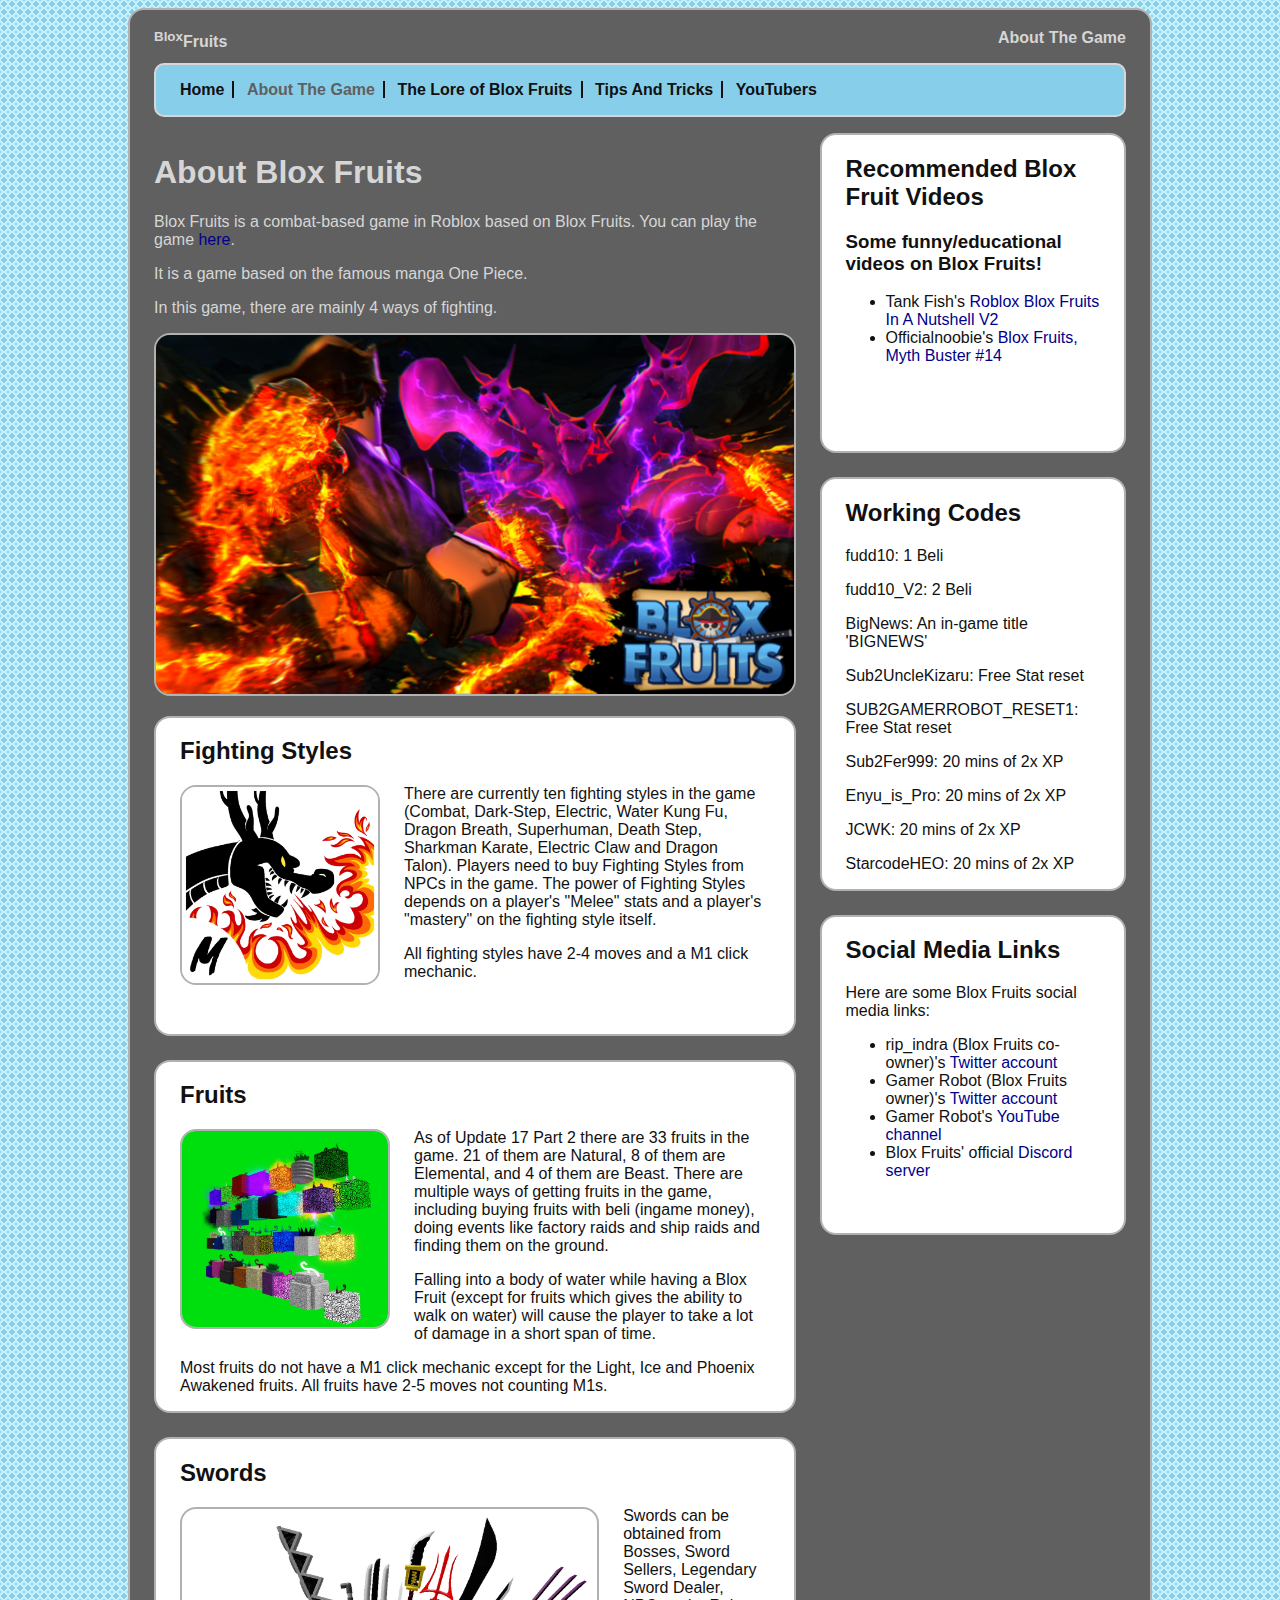
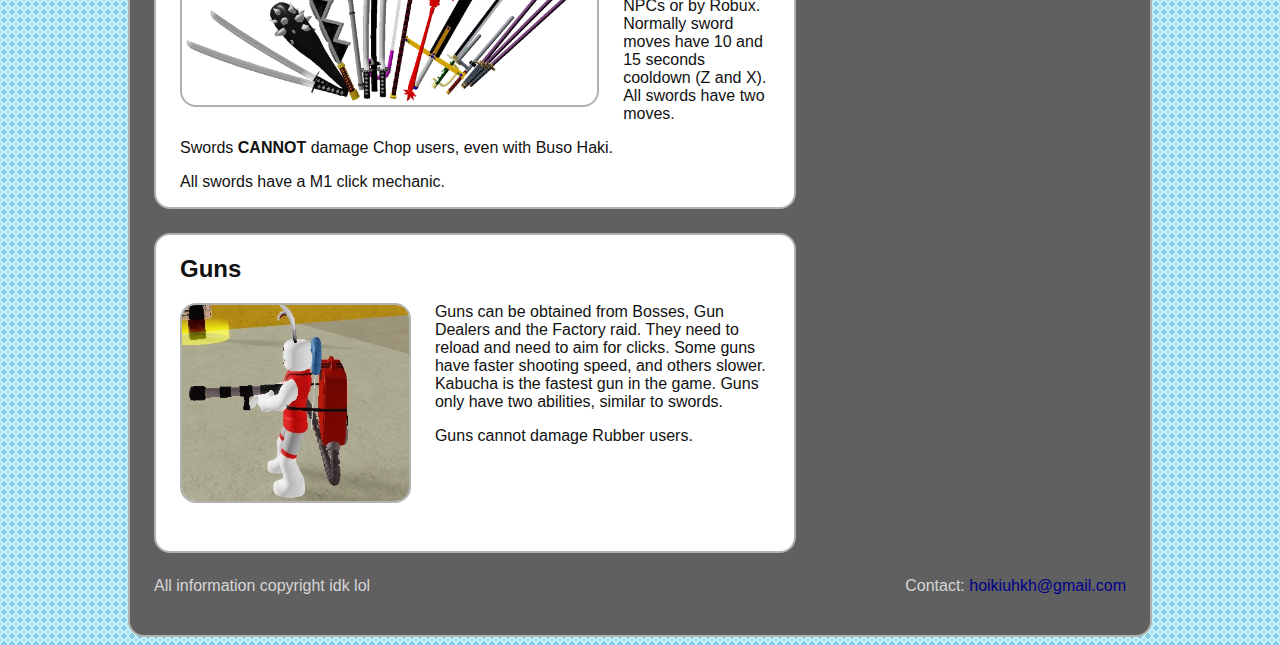
<file: about-the-game.html>
<!DOCTYPE html>
<html>
<head>
<title>About The Game</title>
<link rel="stylesheet"
href="./my-second-stylesheet.css"/>
</head>
<body>
<header>
<p><sup>Blox</sup>Fruits</p>
<h1>About The Game</h1>
<nav>
<ul>
<li><a href="index.html">Home</a></li>
<li class="selected">About The Game</li>
<li><a href="the-lore-of-blox-fruits.html">The Lore of Blox Fruits</a></li>
<li><a href="tips-and-tricks.html">Tips And Tricks</a></li>
<li><a href="youtubers.html">YouTubers</a></li>
</ul>
</nav>
</header>
<article>
<h1>About Blox Fruits</h1>
<p>Blox Fruits is a combat-based game in Roblox based on Blox Fruits. You can play the game <a href="https://www.roblox.com/games/2753915549/">here</a>.</p>
<p>It is a game based on the famous manga One Piece.</p>
<p>In this game, there are mainly 4 ways of fighting.</p>
<p><img class="large" src="images/bloxfruits.png" alt="Picture of Blox Fruits"/></p>
<section>
<h2>Fighting Styles</h2>
<p><img class="small" src="images/fighting-style.webp" alt="An example of a fighting style"/></p>
<p>There are currently ten fighting styles in the game (Combat, Dark-Step, Electric, Water Kung Fu, Dragon Breath, Superhuman, Death Step, Sharkman Karate, Electric Claw and Dragon Talon). Players need to buy Fighting Styles from NPCs in the game. The power of Fighting Styles depends on a player's "Melee" stats and a player's "mastery" on the fighting style itself.</p>
<p>All fighting styles have 2-4 moves and a M1 click mechanic.</p>
</section>
<section>
<h2>Fruits</h2>
<p><img class="small" src="images/blox-fruits.webp" alt="Picture of some Blox Fruits"/></p>
<p>As of Update 17 Part 2 there are 33 fruits in the game. 21 of them are Natural, 8 of them are Elemental, and 4 of them are Beast. There are multiple ways of getting fruits in the game, including buying fruits with beli (ingame money), doing events like factory raids and ship raids and finding them on the ground.</p>
<p>Falling into a body of water while having a Blox Fruit (except for fruits which gives the ability to walk on water) will cause the player to take a lot of damage in a short span of time.</p>
<p>Most fruits do not have a M1 click mechanic except for the Light, Ice and Phoenix Awakened fruits. All fruits have 2-5 moves not counting M1s.</p>
</section>
<section>
<h2>Swords</h2>
<p><img class="small" src="images/swords.webp" alt="Some swords in Blox Fruits"/></p>
<p>Swords can be obtained from Bosses, Sword Sellers, Legendary Sword Dealer, NPCs or by Robux. Normally sword moves have 10 and 15 seconds cooldown (Z and X). All swords have two moves.</p>
<p>Swords <strong>CANNOT</strong> damage Chop users, even with Buso Haki.</p>
<p>All swords have a M1 click mechanic.</p>
</section>
<section>
<h2>Guns</h2>
<p><img class="small" src="images/gun.webp" alt="Acidum Rifle, a widely used gun for PvP"/></p>
<p>Guns can be obtained from Bosses, Gun Dealers and the Factory raid. They need to reload and need to aim for clicks. Some guns have faster shooting speed, and others slower. Kabucha is the fastest gun in the game. Guns only have two abilities, similar to swords.</p>
<p>Guns cannot damage Rubber users.</p>
</section>
</article>
<aside>
<section>
<h2>Recommended Blox Fruit Videos</h2>
<h3>Some funny/educational videos on Blox Fruits!</h3>
<ul>
<li>Tank Fish's <a href="https://www.youtube.com/watch?v=4vsuIdQhuwQ">Roblox Blox Fruits In A Nutshell V2</a></li>
<li>Officialnoobie's <a href="https://www.youtube.com/watch?v=QU50JNHHsyw">Blox Fruits, Myth Buster #14</a></li>
</ul>
</section>
<section>
<h2>Working Codes</h2>
<p>fudd10: 1 Beli</p>
<p>fudd10_V2: 2 Beli</p>
<p>BigNews: An in-game title 'BIGNEWS'</p>
<p>Sub2UncleKizaru: Free Stat reset</p>
<p>SUB2GAMERROBOT_RESET1: Free Stat reset</p>
<p>Sub2Fer999: 20 mins of 2x XP</p>
<p>Enyu_is_Pro: 20 mins of 2x XP</p>
<p>JCWK: 20 mins of 2x XP</p>
<p>StarcodeHEO: 20 mins of 2x XP</p>
</section>
<section>
<h2>Social Media Links</h2>
<p>Here are some Blox Fruits social media links:</p>
<ul>
<li>rip_indra (Blox Fruits co-owner)'s <a href="https://twitter.com/rip_krazy">Twitter account</a></li>
<li>Gamer Robot (Blox Fruits owner)'s <a href="https://twitter.com/BloxFruits">Twitter account</a></li>
<li>Gamer Robot's <a href="https://www.youtube.com/c/GamerRobot">YouTube channel</a></li>
<li>Blox Fruits' official <a href="https://discord.gg/bloxfruits">Discord server</a></li>
</ul>
</section>
</aside>
<footer>
<p class="copyright">All information copyright idk lol</p>
<p class="contact">Contact: <a href="hoikiuhkh@gmail.com">hoikiuhkh@gmail.com</a></p>
</footer>
</body>
</html>
</file>
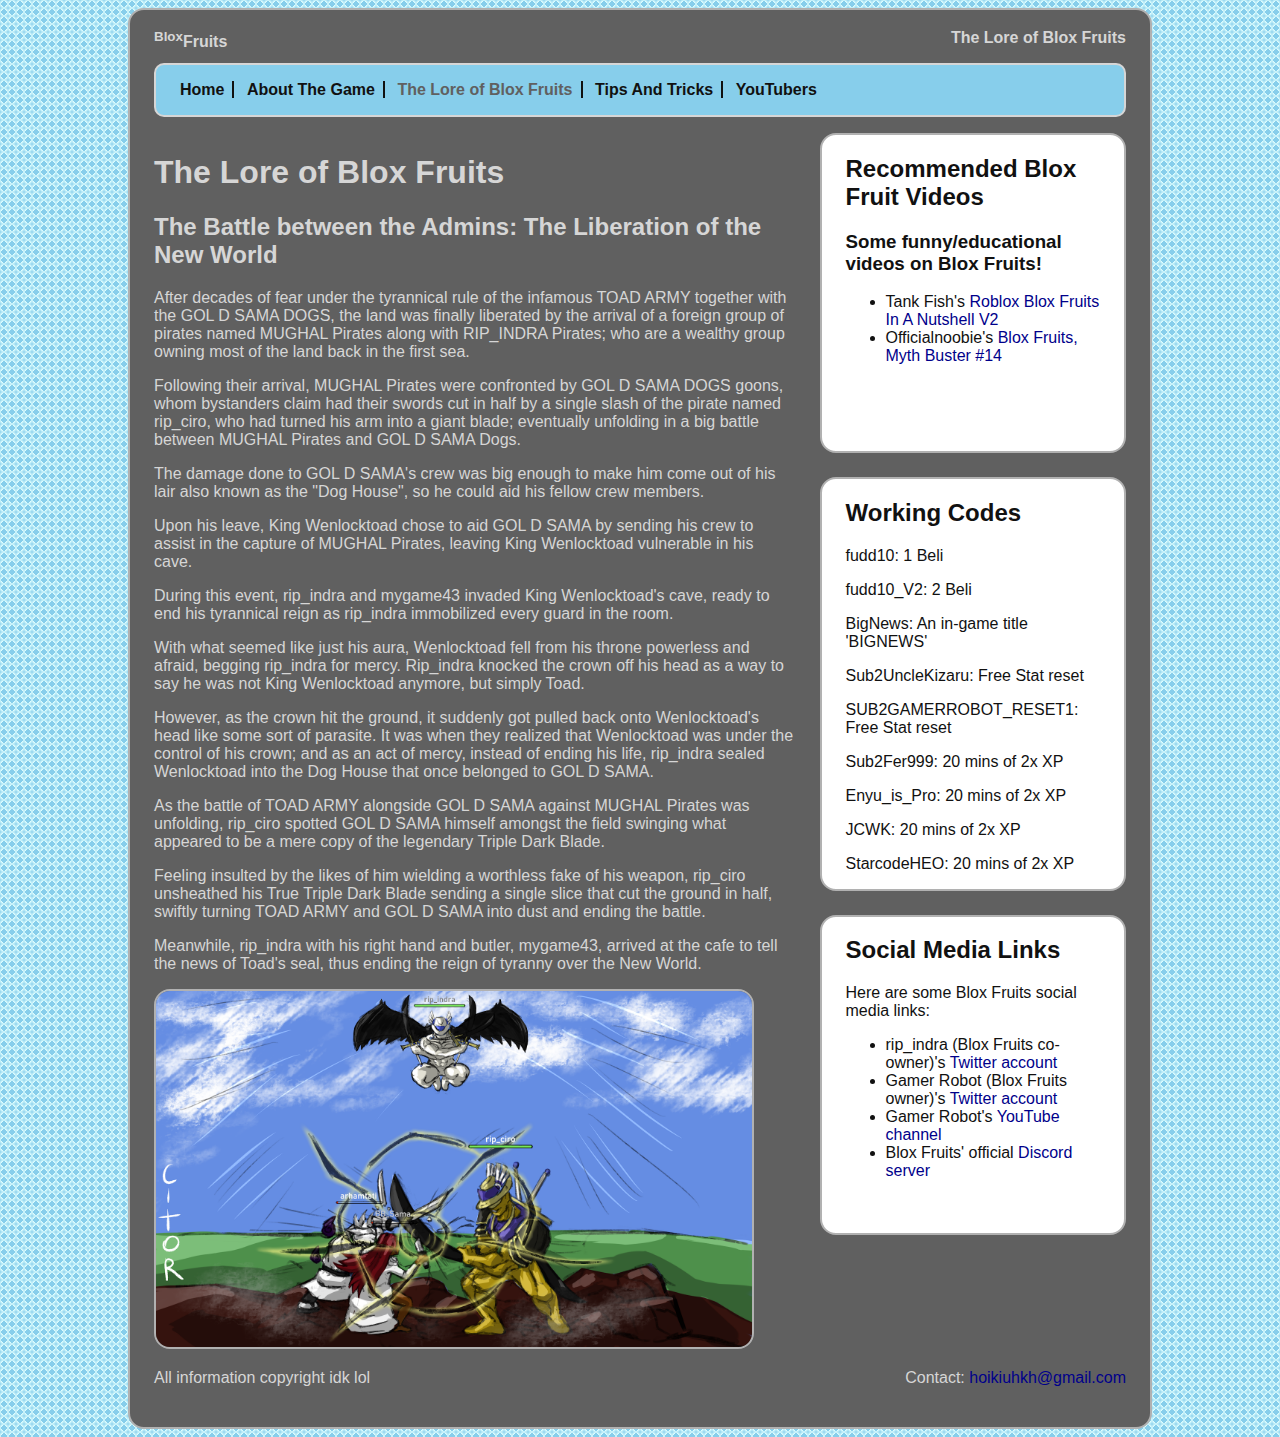
<file: the-lore-of-blox-fruits.html>
<!DOCTYPE html>
<html>
<head>
<title>The Lore of Blox Fruits</title>
<link rel="stylesheet" href="./my-second-stylesheet.css"/>
</head>
<body>
<header>
<p><sup>Blox</sup>Fruits</p>
<h1>The Lore of Blox Fruits</h1>
<nav>
<ul>
<li><a href="index.html">Home</a></li>
<li><a href="about-the-game.html">About The Game</a></li>
<li class="selected">The Lore of Blox Fruits</li>
<li><a href="tips-and-tricks.html">Tips And Tricks</a></li>
<li><a href="youtubers.html">YouTubers</a></li>
</ul>
</nav>
</header>
<article>
<h1>The Lore of Blox Fruits</h1>
<h2>The Battle between the Admins: The Liberation of the New World</h2>
<p>After decades of fear under the tyrannical rule of the infamous TOAD ARMY together with the GOL D SAMA DOGS, the land was finally liberated by the arrival of a foreign group of pirates named MUGHAL Pirates along with RIP_INDRA Pirates; who are a wealthy group owning most of the land back in the first sea.</p>
<p>Following their arrival, MUGHAL Pirates were confronted by GOL D SAMA DOGS goons, whom bystanders claim had their swords cut in half by a single slash of the pirate named rip_ciro, who had turned his arm into a giant blade; eventually unfolding in a big battle between MUGHAL Pirates and GOL D SAMA Dogs.</p>
<p>The damage done to GOL D SAMA's crew was big enough to make him come out of his lair also known as the "Dog House", so he could aid his fellow crew members.</p>
<p>Upon his leave, King Wenlocktoad chose to aid GOL D SAMA by sending his crew to assist in the capture of MUGHAL Pirates, leaving King Wenlocktoad vulnerable in his cave.</p>
<p>During this event, rip_indra and mygame43 invaded King Wenlocktoad's cave, ready to end his tyrannical reign as rip_indra immobilized every guard in the room.</p>
<p>With what seemed like just his aura, Wenlocktoad fell from his throne powerless and afraid, begging rip_indra for mercy. Rip_indra knocked the crown off his head as a way to say he was not King Wenlocktoad anymore, but simply Toad.</p>
<p>However, as the crown hit the ground, it suddenly got pulled back onto Wenlocktoad's head like some sort of parasite. It was when they realized that Wenlocktoad was under the control of his crown; and as an act of mercy, instead of ending his life, rip_indra sealed Wenlocktoad into the Dog House that once belonged to GOL D SAMA.</p>
<p>As the battle of TOAD ARMY alongside GOL D SAMA against MUGHAL Pirates was unfolding, rip_ciro spotted GOL D SAMA himself amongst the field swinging what appeared to be a mere copy of the legendary Triple Dark Blade.</p>
<p>Feeling insulted by the likes of him wielding a worthless fake of his weapon, rip_ciro unsheathed his True Triple Dark Blade sending a single slice that cut the ground in half, swiftly turning TOAD ARMY and GOL D SAMA into dust and ending the battle.</p>
<p>Meanwhile, rip_indra with his right hand and butler, mygame43, arrived at the cafe to tell the news of Toad's seal, thus ending the reign of tyranny over the New World.</p>
<p><img src="images/bloxfruitslore.png" width="600" height="360" alt="Visual Representation"/></p>
</article><aside>
<section>
<h2>Recommended Blox Fruit Videos</h2>
<h3>Some funny/educational videos on Blox Fruits!</h3>
<ul>
<li>Tank Fish's <a href="https://www.youtube.com/watch?v=4vsuIdQhuwQ">Roblox Blox Fruits In A Nutshell V2</a></li>
<li>Officialnoobie's <a href="https://www.youtube.com/watch?v=QU50JNHHsyw">Blox Fruits, Myth Buster #14</a></li>
</ul>
</section>
<section>
<h2>Working Codes</h2>
<p>fudd10: 1 Beli</p>
<p>fudd10_V2: 2 Beli</p>
<p>BigNews: An in-game title 'BIGNEWS'</p>
<p>Sub2UncleKizaru: Free Stat reset</p>
<p>SUB2GAMERROBOT_RESET1: Free Stat reset</p>
<p>Sub2Fer999: 20 mins of 2x XP</p>
<p>Enyu_is_Pro: 20 mins of 2x XP</p>
<p>JCWK: 20 mins of 2x XP</p>
<p>StarcodeHEO: 20 mins of 2x XP</p>
</section>
<section>
<h2>Social Media Links</h2>
<p>Here are some Blox Fruits social media links:</p>
<ul>
<li>rip_indra (Blox Fruits co-owner)'s <a href="https://twitter.com/rip_krazy">Twitter account</a></li>
<li>Gamer Robot (Blox Fruits owner)'s <a href="https://twitter.com/BloxFruits">Twitter account</a></li>
<li>Gamer Robot's <a href="https://www.youtube.com/c/GamerRobot">YouTube channel</a></li>
<li>Blox Fruits' official <a href="https://discord.gg/bloxfruits">Discord server</a></li>
</ul>
</section>
</aside>
<footer>
<p class="copyright">All information copyright idk lol</p>
<p class="contact">Contact: <a href="hoikiuhkh@gmail.com">hoikiuhkh@gmail.com</a></p>
</footer>
</body>
</html>
</file>
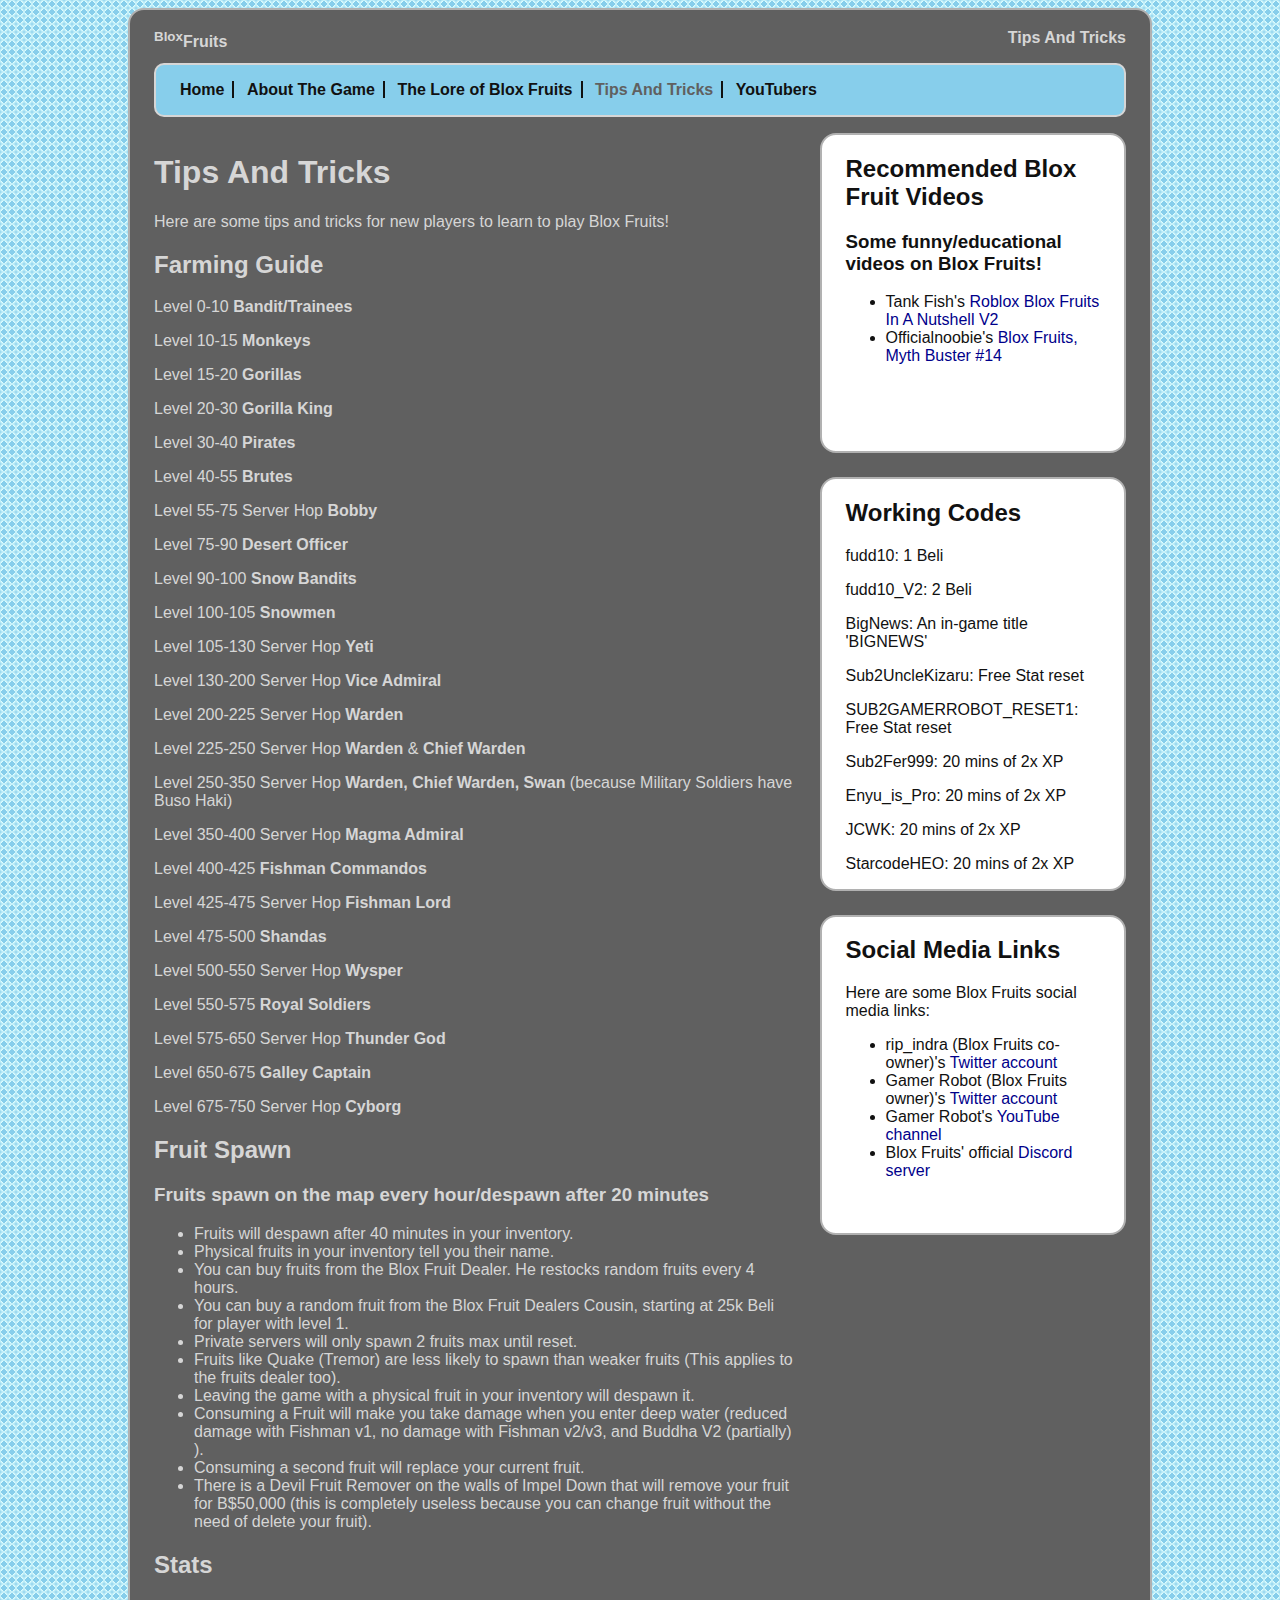
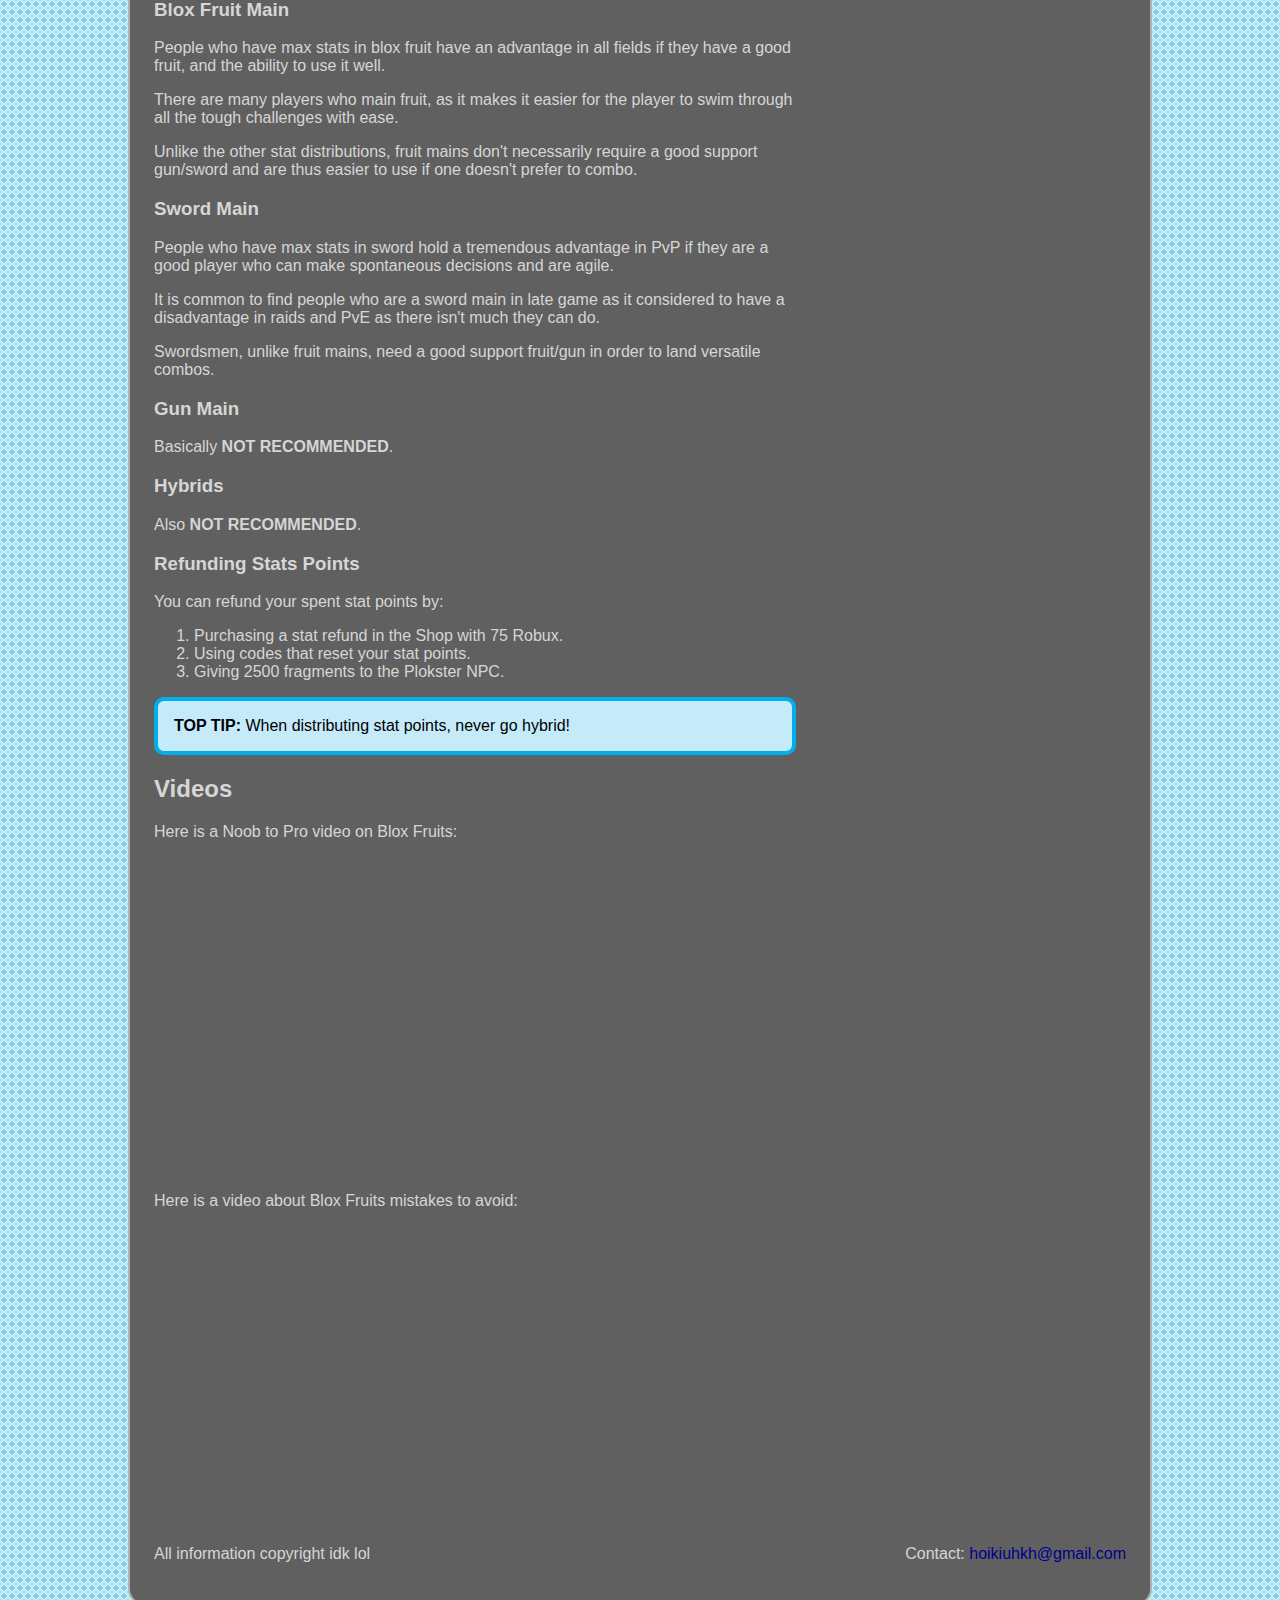
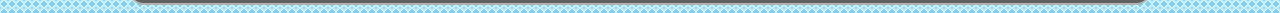
<file: tips-and-tricks.html>
<!DOCTYPE html>
<html>
<head>
<title>Tips And Tricks</title>
<link rel="stylesheet"
href="./my-second-stylesheet.css"/>
</head>
<body>
<header>
<p class="header"><sup>Blox</sup>Fruits</p>
<h1>Tips And Tricks</h1>
<nav>
<ul>
<li><a href="index.html">Home</a></li>
<li><a href="about-the-game.html">About The Game</a></li>
<li><a href="the-lore-of-blox-fruits.html">The Lore of Blox Fruits</a></li>
<li class="selected">Tips And Tricks</li>
<li><a href="youtubers.html">YouTubers</a></li>
</ul>
</nav>
</header>
<article>
<h1>Tips And Tricks</h1>
<p>Here are some tips and tricks for new players to learn to play Blox Fruits!</p>
<h2>Farming Guide</h2>
<p>Level 0-10 <strong>Bandit/Trainees</strong></p>
<p>Level 10-15 <strong>Monkeys</strong></p>
<p>Level 15-20 <strong>Gorillas</strong></p>
<p>Level 20-30 <strong>Gorilla King</strong></p>
<p>Level 30-40 <strong>Pirates</strong></p>
<p>Level 40-55 <strong>Brutes</strong></p>
<p>Level 55-75 Server Hop <strong>Bobby</strong></p>
<p>Level 75-90 <strong>Desert Officer</strong></p>
<p>Level 90-100 <strong>Snow Bandits</strong></p>
<p>Level 100-105 <strong>Snowmen</strong></p>
<p>Level 105-130 Server Hop <strong>Yeti</strong></p>
<p>Level 130-200 Server Hop <strong>Vice Admiral</strong></p>
<p>Level 200-225 Server Hop <strong>Warden</strong></p>
<p>Level 225-250 Server Hop <strong>Warden</strong> & <strong>Chief Warden</strong></p>
<p>Level 250-350 Server Hop <strong>Warden, Chief Warden, Swan</strong> (because Military Soldiers have Buso Haki)</p>
<p>Level 350-400 Server Hop <strong>Magma Admiral</strong></p>
<p>Level 400-425 <strong>Fishman Commandos</strong></p>
<p>Level 425-475 Server Hop <strong>Fishman Lord</strong></p>
<p>Level 475-500 <strong>Shandas</strong></p>
<p>Level 500-550 Server Hop <strong>Wysper</strong></p>
<p>Level 550-575 <strong>Royal Soldiers</strong></p>
<p>Level 575-650 Server Hop <strong>Thunder God</strong></p>
<p>Level 650-675 <strong>Galley Captain</strong></p>
<p>Level 675-750 Server Hop <strong>Cyborg</strong></p>
<h2>Fruit Spawn</h2>
<h3>Fruits spawn on the map every hour/despawn after 20 minutes</h3>
<ul>
<li>Fruits will despawn after 40 minutes in your inventory.</li>
<li>Physical fruits in your inventory tell you their name.</li>
<li>You can buy fruits from the Blox Fruit Dealer. He restocks random fruits every 4 hours.</li>
<li>You can buy a random fruit from the Blox Fruit Dealers Cousin, starting at 25k Beli for player with level 1.</li>
<li>Private servers will only spawn 2 fruits max until reset.</li>
<li>Fruits like Quake (Tremor) are less likely to spawn than weaker fruits (This applies to the fruits dealer too).</li>
<li>Leaving the game with a physical fruit in your inventory will despawn it.</li>
<li>Consuming a Fruit will make you take damage when you enter deep water (reduced damage with Fishman v1, no damage with Fishman v2/v3, and Buddha V2 (partially) ).</li>
<li>Consuming a second fruit will replace your current fruit.</li>
<li>There is a Devil Fruit Remover on the walls of Impel Down that will remove your fruit for B$50,000 (this is completely useless because you can change fruit without the need of delete your fruit).</li>
</ul>
<h2>Stats</h2>
<h3>Blox Fruit Main</h3>
<p>People who have max stats in blox fruit have an advantage in all fields if they have a good fruit, and the ability to use it well.</p>
<p>There are many players who main fruit, as it makes it easier for the player to swim through all the tough challenges with ease.</p>
<p>Unlike the other stat distributions, fruit mains don't necessarily require a good support gun/sword and are thus easier to use if one doesn't prefer to combo.</p>
<h3>Sword Main</h3>
<p>People who have max stats in sword hold a tremendous advantage in PvP if they are a good player who can make spontaneous decisions and are agile.</p>
<p>It is common to find people who are a sword main in late game as it considered to have a disadvantage in raids and PvE as there isn't much they can do.</p>
<p>Swordsmen, unlike fruit mains, need a good support fruit/gun in order to land versatile combos.</p>
<h3>Gun Main</h3>
<p>Basically <strong>NOT RECOMMENDED</strong>.</p>
<h3>Hybrids</h3>
<p>Also <strong>NOT RECOMMENDED</strong>.</p>
<h3>Refunding Stats Points</h3>
<p>You can refund your spent stat points by:</p>
<ol>
<li>Purchasing a stat refund in the Shop with 75 Robux.</li>
<li>Using codes that reset your stat points.</li>
<li>Giving 2500 fragments to the Plokster NPC.</li>
</ol>
<p class="top-tip">When distributing stat points, never go hybrid!</p>
<h2>Videos</h2>
<p>Here is a Noob to Pro video on Blox Fruits:</p>
<iframe width="560" height="315" src="https://www.youtube.com/embed/dFzjsppfVgg" title="YouTube video player" frameborder="0" allow="accelerometer; autoplay; clipboard-write; encrypted-media; gyroscope; picture-in-picture" allowfullscreen></iframe>
<p>Here is a video about Blox Fruits mistakes to avoid:</p>
<iframe width="560" height="315" src="https://www.youtube.com/embed/RVwq7OqY-vE" title="YouTube video player" frameborder="0" allow="accelerometer; autoplay; clipboard-write; encrypted-media; gyroscope; picture-in-picture" allowfullscreen></iframe>
</article>
<aside>
<section>
<h2>Recommended Blox Fruit Videos</h2>
<h3>Some funny/educational videos on Blox Fruits!</h3>
<ul>
<li>Tank Fish's <a href="https://www.youtube.com/watch?v=4vsuIdQhuwQ">Roblox Blox Fruits In A Nutshell V2</a></li>
<li>Officialnoobie's <a href="https://www.youtube.com/watch?v=QU50JNHHsyw">Blox Fruits, Myth Buster #14</a></li>
</ul>
</section>
<section>
<h2>Working Codes</h2>
<p>fudd10: 1 Beli</p>
<p>fudd10_V2: 2 Beli</p>
<p>BigNews: An in-game title 'BIGNEWS'</p>
<p>Sub2UncleKizaru: Free Stat reset</p>
<p>SUB2GAMERROBOT_RESET1: Free Stat reset</p>
<p>Sub2Fer999: 20 mins of 2x XP</p>
<p>Enyu_is_Pro: 20 mins of 2x XP</p>
<p>JCWK: 20 mins of 2x XP</p>
<p>StarcodeHEO: 20 mins of 2x XP</p>
</section>
<section>
<h2>Social Media Links</h2>
<p>Here are some Blox Fruits social media links:</p>
<ul>
<li>rip_indra (Blox Fruits co-owner)'s <a href="https://twitter.com/rip_krazy">Twitter account</a></li>
<li>Gamer Robot (Blox Fruits owner)'s <a href="https://twitter.com/BloxFruits">Twitter account</a></li>
<li>Gamer Robot's <a href="https://www.youtube.com/c/GamerRobot">YouTube channel</a></li>
<li>Blox Fruits' official <a href="https://discord.gg/bloxfruits">Discord server</a></li>
</ul>
</section>
</aside>
<footer>
<p class="copyright">All information copyright idk lol</p>
<p class="contact">Contact: <a href="hoikiuhkh@gmail.com">hoikiuhkh@gmail.com</a></p>
</footer>
</body>
</html>
</file>
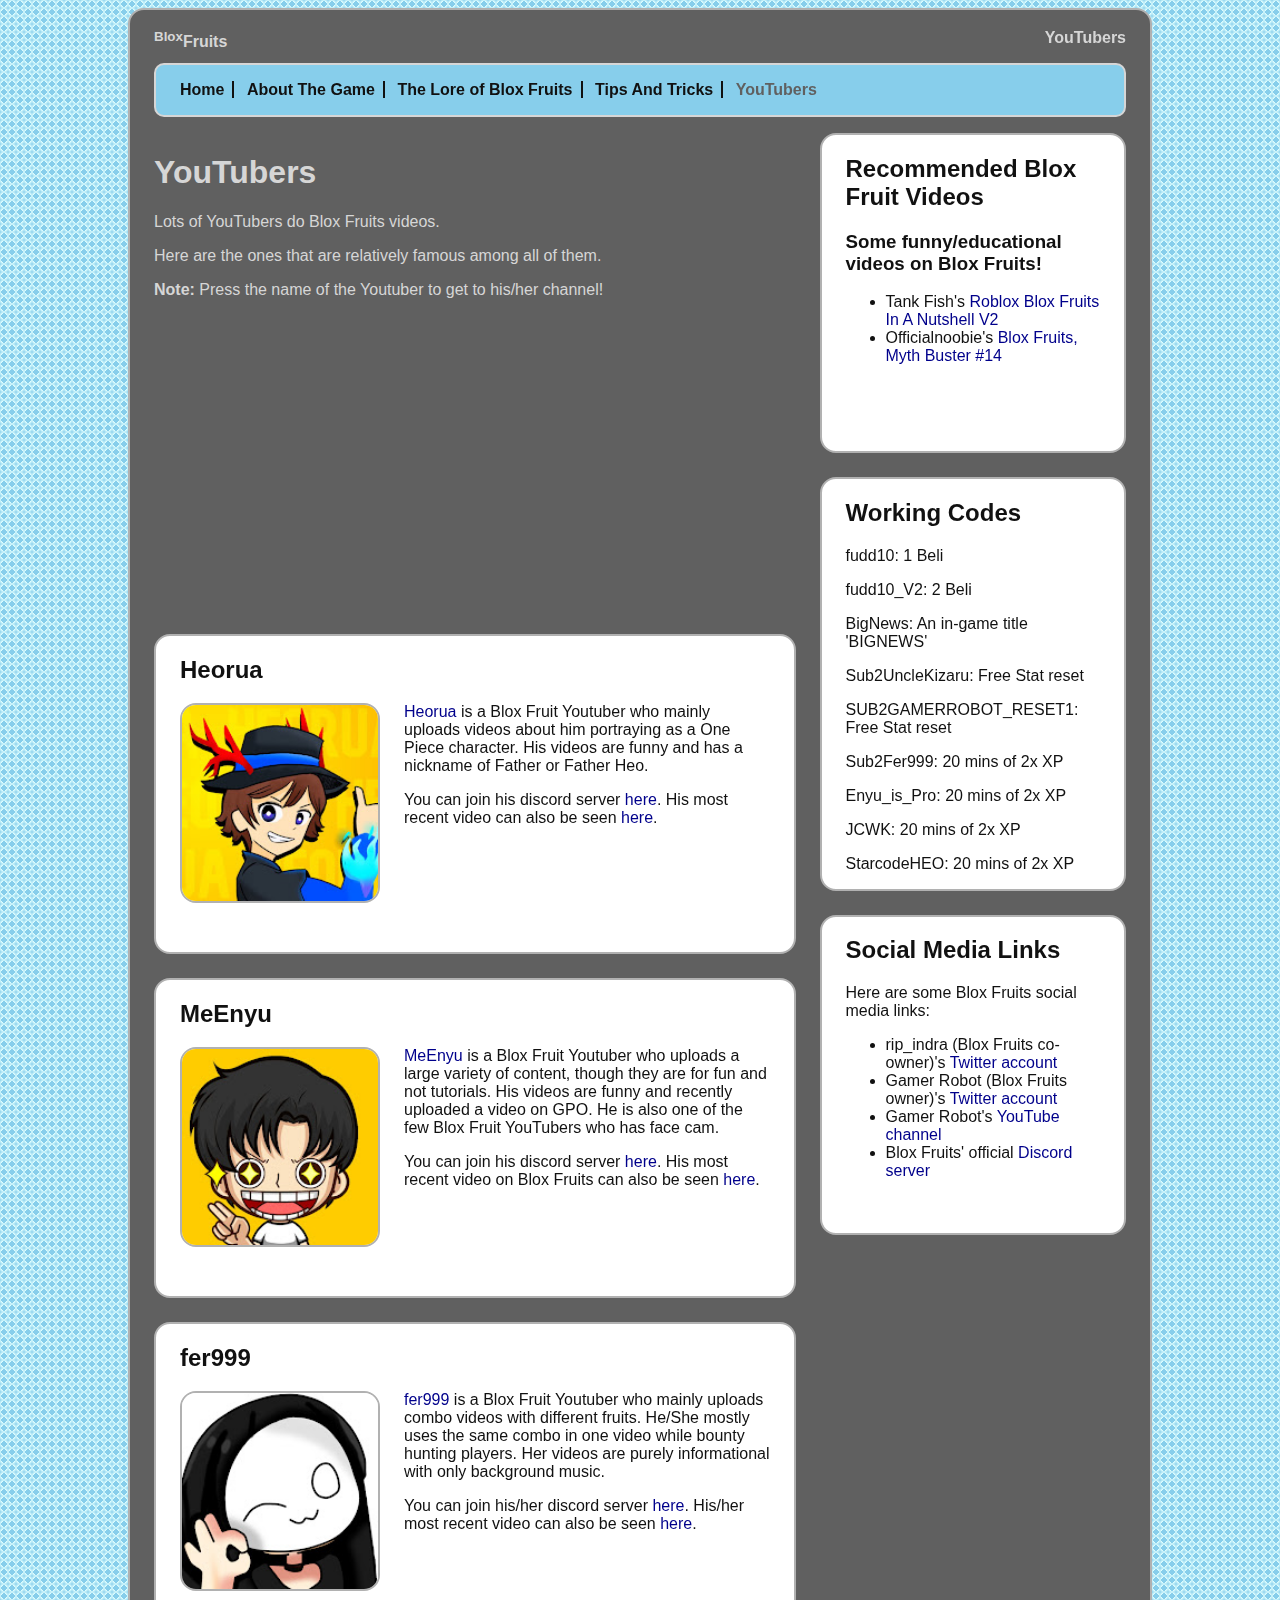
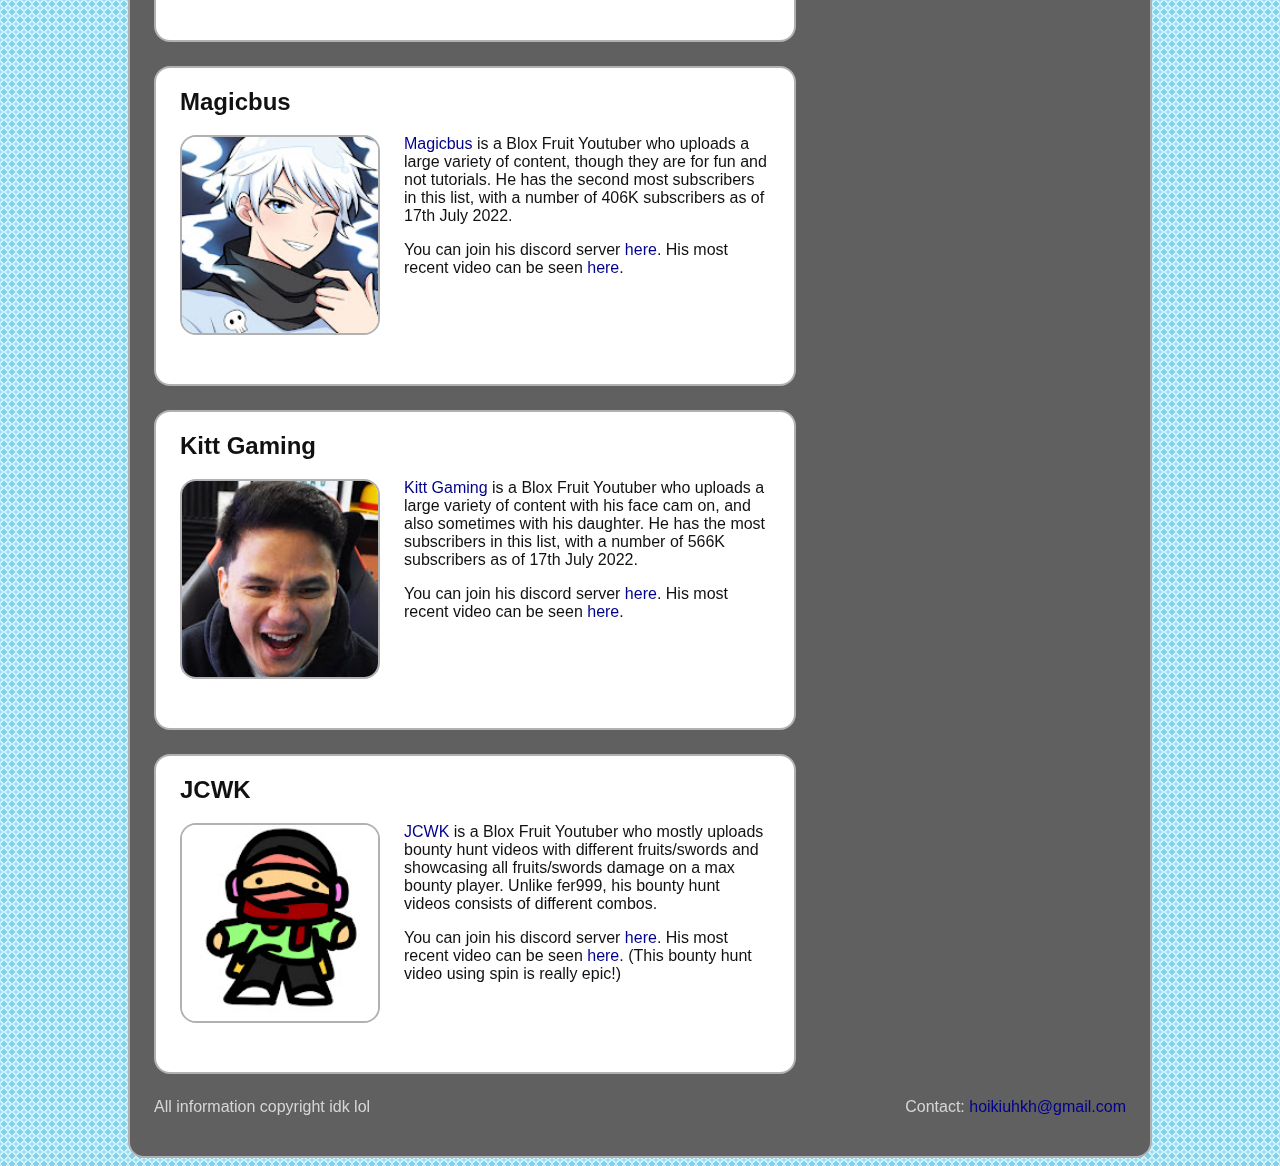
<file: youtubers.html>
<!DOCTYPE html>
<html>
<head>
<title>YouTubers</title>
<link rel="stylesheet"
href="./my-second-stylesheet.css"/>
</head>
<body>
<header>
<p><sup>Blox</sup>Fruits</p>
<h1>YouTubers</h1>
<nav>
<ul>
<li><a href="index.html">Home</a></li>
<li><a href="about-the-game.html">About The Game</a></li>
<li><a href="the-lore-of-blox-fruits.html">The Lore of Blox Fruits</a></li>
<li><a href="tips-and-tricks.html">Tips And Tricks</a></li>
<li class="selected">YouTubers</li>
</ul>
</nav>
</header>
<article>
<h1>YouTubers</h1>
<p>Lots of YouTubers do Blox Fruits videos.</p>
<p>Here are the ones that are relatively famous among all of them.</p>
<p><strong>Note:</strong> Press the name of the Youtuber to get to his/her channel!</p>
<iframe width="560" height="315" src="https://www.youtube.com/embed/WbK2y_ppL7Y" title="YouTube video player" frameborder="0" allow="accelerometer; autoplay; clipboard-write; encrypted-media; gyroscope; picture-in-picture" allowfullscreen></iframe>
<section>
<h2>Heorua</h2>
<p><img class="small" src="images/heorua.jpeg" alt="Profile picture of Heorua"/></p>
<p><a href="https://www.youtube.com/c/Heorua">Heorua</a> is a Blox Fruit Youtuber who mainly uploads videos about him portraying as a One Piece character. His videos are funny and has a nickname of Father or Father Heo.</p>
<p>You can join his discord server <a href="https://discord.com/invite/heo">here</a>. His most recent video can also be seen <a href="https://youtu.be/IpLDs_ry3sw">here</a>.</p>
</section>
<section>
<h2>MeEnyu</h2>
<p><img class="small" src="images/meenyu.jpeg" alt="Profile picture of MeEnyu"/></p>
<p><a href="https://www.youtube.com/c/MeEnyu">MeEnyu</a> is a Blox Fruit Youtuber who uploads a large variety of content, though they are for fun and not tutorials. His videos are funny and recently uploaded a video on GPO. He is also one of the few Blox Fruit YouTubers who has face cam.</p>
<p>You can join his discord server <a href="https://discord.com/invite/enyu">here</a>. His most recent video on Blox Fruits can also be seen <a href="https://youtu.be/h9cGlgDFxzA">here</a>.</p>
</section>
<section>
<h2>fer999</h2>
<p><img class="small" src="images/fer999.jpeg" alt="Profile picture of fer999"/></p>
<p><a href="https://www.youtube.com/c/fer999">fer999</a> is a Blox Fruit Youtuber who mainly uploads combo videos with different fruits. He/She mostly uses the same combo in one video while bounty hunting players. Her videos are purely informational with only background music.</p>
<p>You can join his/her discord server <a href="https://discord.com/invite/8gh2XQeZrU">here</a>. His/her most recent video can also be seen <a href="https://youtu.be/Ljlh-xi3b34">here</a>.</p>
</section>
<section>
<h2>Magicbus</h2>
<p><img class="small" src="images/magicbus.jpeg" alt="Profile picture of Magicbus"/></p>
<p><a href="https://www.youtube.com/c/MagicbusYT">Magicbus</a> is a Blox Fruit Youtuber who uploads a large variety of content, though they are for fun and not tutorials. He has the second most subscribers in this list, with a number of 406K subscribers as of 17th July 2022.</p>
<p>You can join his discord server <a href="https://discord.com/invite/TsExJ5s">here</a>. His most recent video can be seen <a href="https://youtu.be/DEJ8UF8aSUU">here</a>.</p>
</section>
<section>
<h2>Kitt Gaming</h2>
<p><img class="small" src="images/kittgaming.jpeg" alt="Profile picture of Kitt Gaming"/></p>
<p><a href="https://www.youtube.com/c/KittGaming">Kitt Gaming</a> is a Blox Fruit Youtuber who uploads a large variety of content with his face cam on, and also sometimes with his daughter. He has the most subscribers in this list, with a number of 566K subscribers as of 17th July 2022.</p>
<p>You can join his discord server <a href="https://discord.com/invite/kitt">here</a>. His most recent video can be seen <a href="https://youtu.be/6Rw1JSU112Y">here</a>.</p>
</section>
<section>
<h2>JCWK</h2>
<p><img class="small" src="images/jcwk.jpeg" alt="Profile picture of JCWK"/></p>
<p><a href="https://www.youtube.com/channel/UC5nbJ190FsuKTuFg5s6xIZQ">JCWK</a> is a Blox Fruit Youtuber who mostly uploads bounty hunt videos with different fruits/swords and showcasing all fruits/swords damage on a max bounty player. Unlike fer999, his bounty hunt videos consists of different combos.</p>
<p>You can join his discord server <a href="https://discord.com/invite/EZZsz8TzwC">here</a>. His most recent video can be seen <a href="https://youtu.be/dhG2DyD1h8o">here</a>. (This bounty hunt video using spin is really epic!)</p>
</section>
</article>
<aside>
<section>
<h2>Recommended Blox Fruit Videos</h2>
<h3>Some funny/educational videos on Blox Fruits!</h3>
<ul>
<li>Tank Fish's <a href="https://www.youtube.com/watch?v=4vsuIdQhuwQ">Roblox Blox Fruits In A Nutshell V2</a></li>
<li>Officialnoobie's <a href="https://www.youtube.com/watch?v=QU50JNHHsyw">Blox Fruits, Myth Buster #14</a></li>
</ul>
</section>
<section>
<h2>Working Codes</h2>
<p>fudd10: 1 Beli</p>
<p>fudd10_V2: 2 Beli</p>
<p>BigNews: An in-game title 'BIGNEWS'</p>
<p>Sub2UncleKizaru: Free Stat reset</p>
<p>SUB2GAMERROBOT_RESET1: Free Stat reset</p>
<p>Sub2Fer999: 20 mins of 2x XP</p>
<p>Enyu_is_Pro: 20 mins of 2x XP</p>
<p>JCWK: 20 mins of 2x XP</p>
<p>StarcodeHEO: 20 mins of 2x XP</p>
</section>
<section>
<h2>Social Media Links</h2>
<p>Here are some Blox Fruits social media links:</p>
<ul>
<li>rip_indra (Blox Fruits co-owner)'s <a href="https://twitter.com/rip_krazy">Twitter account</a></li>
<li>Gamer Robot (Blox Fruits owner)'s <a href="https://twitter.com/BloxFruits">Twitter account</a></li>
<li>Gamer Robot's <a href="https://www.youtube.com/c/GamerRobot">YouTube channel</a></li>
<li>Blox Fruits' official <a href="https://discord.gg/bloxfruits">Discord server</a></li>
</ul>
</section>
</aside>
<footer>
<p class="copyright">All information copyright idk lol</p>
<p class="contact">Contact: <a href="hoikiuhkh@gmail.com">hoikiuhkh@gmail.com</a></p>
</footer>
</body>
</html>
</file>
<file: my-second-stylesheet.css>
html {
box-sizing: border-box;
}
*, *:before, *:after {
box-sizing: inherit;
}
body {
background-color: #606060;
  color: #d6d6d6;
font-family: sans-serif;
margin-left: auto;
margin-right: auto;
max-width: 1024px;
min-width: 256px;
padding-top: 8px;
padding-bottom: 24px;
padding-left: 24px;
padding-right: 24px;
}
html {
background: radial-gradient(circle,SkyBlue, SkyBlue 50%, LightCyan 50%, SkyBlue);
background-size: 8px 8px;
}
header {
}
header p {
float: left;
font-size: 16px;
font-weight: bold;
margin-top: 0px;
}
header h1 {
font-size: 16px;
text-align: right;
}
nav ul {
list-style-type: none;
background-color: SkyBlue;
border: 2px solid #d6d6d6;
border-radius: 10px;
font-family: sans-serif;
font-weight: bold;
padding: 16px;
}
nav ul li {
display: inline;
border-right: 2px solid #111111;
padding-right: 8px;
padding-left: 8px;
}
nav ul li:last-child {
border-right: none;
}
nav ul li a {
text-decoration: none;
color: #111111;
}
nav li.selected{
color: #606060;
}
nav ul li a:hover {
text-decoration: underline;
}
section {
background-color: #FFFFFF;
margin-bottom: 24px;
min-height: 320px;
padding-left: 24px;
padding-right: 24px;
}
aside {
}
footer {
}
footer p.copyright {
float: left;
margin-top: 0px;
}
footer p.contact {
text-align: right;
}
img.small {
float: left;
height: 200px;
margin-bottom: 24px;
margin-right: 24px;
}
img.medium {
max-width: 360px;
width: 50px;
}
img.large {
width: 100%;
}
body, section, img {
border: 2px solid #B1B1B1;
border-radius: 16px;
}
@media all and (min-width: 900px) {
article {
float: left;
width: 66%;
}
aside {
float: left;
padding-left: 24px;
width: 34%;
}
footer {
clear: both;
}
}
p.top-tip {
border:4px solid #00AFEB;
border-radius:10px;
padding:16px;
background-color: #C5EBFB;
color:Black;
}
p.top-tip::before {
color:Black;
content:"TOP TIP: ";
font-weight:bold;
}
p a {
text-decoration:none;
color: DarkBlue;
}
p a:hover {
text-decoration: underline;
}
ul li a {
text-decoration:none;
color: DarkBlue;
}
ul li a:hover {
text-decoration: underline;
}
section {
  color: #111111;
}
</file>
